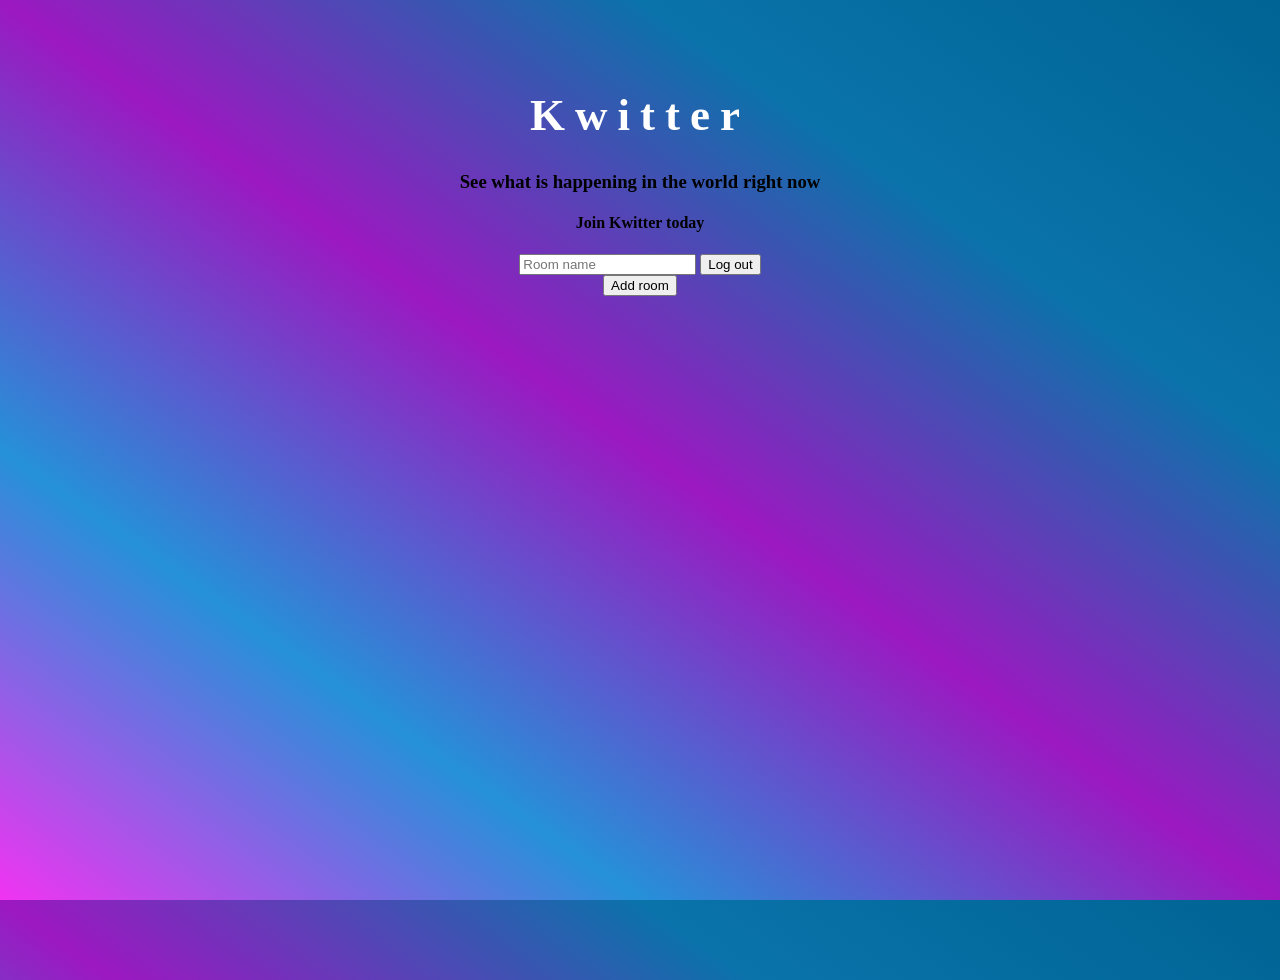
<file: Kwitter_room.html>
<!DOCTYPE html>
<html lang="en">
<head>
    <link rel="stylesheet" type="text/css" href="Kwitter.css">
    <meta name="viewport" content="width=device-width, initial-scale=1.0">
    <script src="https://ajax.googleapis.com/ajax/libs/jquery/3.4.1/jquery.min.js"></script>
    <script src="https://maxcdn.bootstrapcdn.com/bootstrap/3.4.0/js/bootstrap.min.js"></script>
    <title>Kwitter Chat</title>
</head>
<body>
    <center>
        <h1 class="header">	
            Kwitter	<sup>
        </sup>
    </h1>
    <div class="col-lg-4 col-md-6 col-sm-6 col-xs-11 login_div">
            <h3 >See what is happening in the world right now</h3>
            <h4 >Join Kwitter today</h4>
            <div class="form-group">
            <input type="text" id="room_name" class="form-control" placeholder="Room name">
            <button id="logout_button" class="btn btn-primary" onclick="subtractUser()">Log out</button>
            <br>
            <button id="add_room_button" class="btn btn-primary" onclick="addRoom()">Add room</button>
    </center>
    
</body>
</html>
</file>
<file: Kwitter.css>
html, body
{
  height: 100%;
  margin: 0;
}
body
{
background-image: linear-gradient(to right top, #f133f1, #2591d9, #9c18c1, #0a73aa, #006494);
}
.header
{
	color: white;font-family: 'Yeon Sung';
    font-size: 45px;
    letter-spacing: 10px;
    margin-top: 80px;
}
#login
{
  background-color: rgb(9, 244, 9);
}
#logout
{
  background-color: rgb(229, 15, 15);
}
</file>
